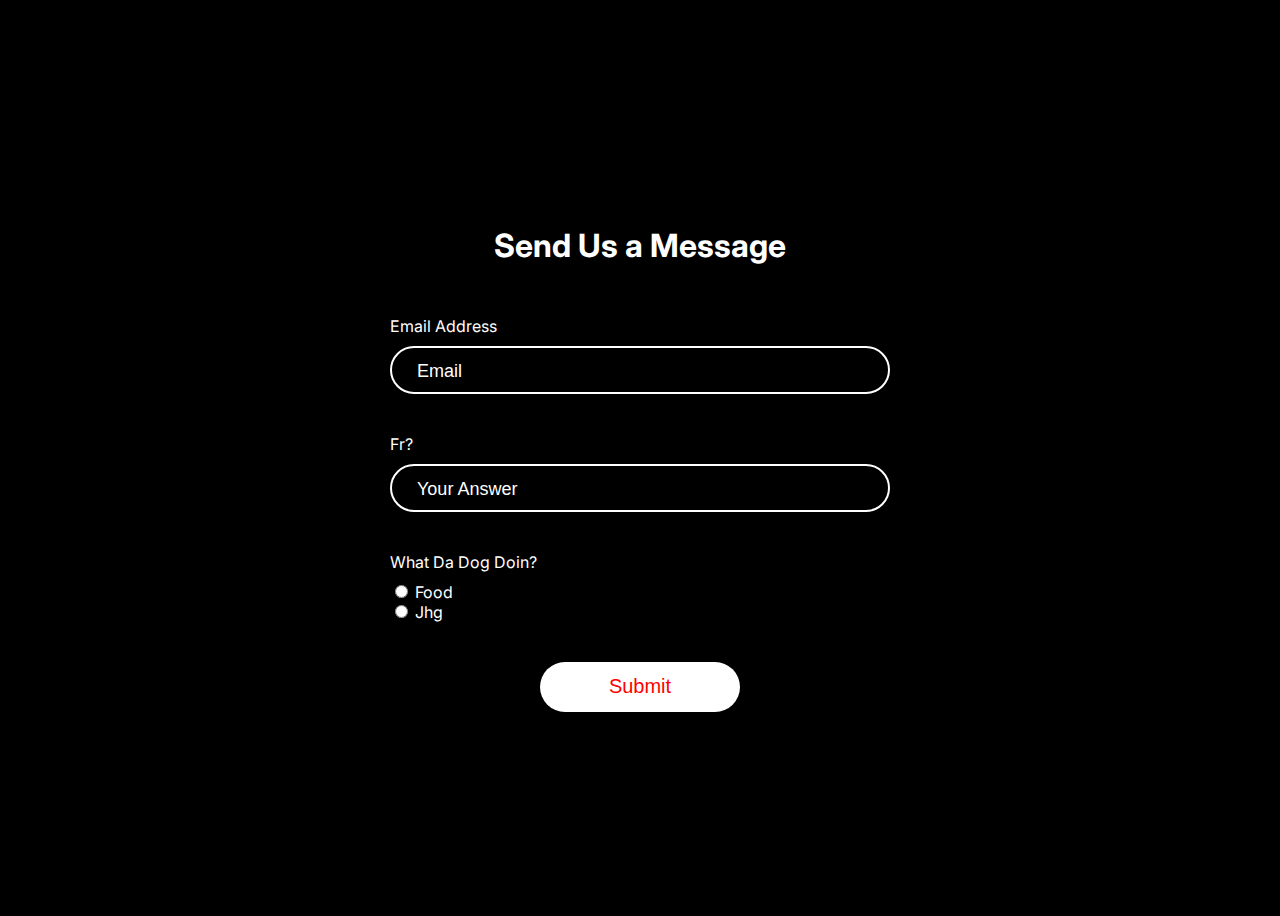
<file: index.html>
<!DOCTYPE html>
<html lang="en">
<head>
    <meta charset="UTF-8">
    <meta http-equiv="X-UA-Compatible" content="IE=edge">
    <meta name="viewport" content="width=device-width, initial-scale=1.0">
    <link rel="stylesheet" href="style.css">
    <title>Document</title>
</head>
<body>
    <script type="text/javascript">var submitted=false;</script>
    <iframe name="hidden_iframe" id="hidden_iframe" style="display:none;" onload="if(submitted) {window.location='done.html';}"></iframe>
    <form action="https://docs.google.com/forms/u/0/d/e/1FAIpQLSfQ0Mqu-IOCZDLRvve6NRsxgIrtzHFVAmD4hW7gdK3VRhNP7A/formResponse" method="post" target="hidden_iframe" onsubmit="submitted=true">

        <div class="main-header">
            <h1>Send Us a Message</h1>
        </div>

        <div class="form-element email-element">
            <span class="input-title">Email Address</span>
            <input type="email" name="emailAddress" placeholder="Email" required class="email">
        </div>

        <div class="form-element">
            <span class="input-title">fr?</span>
            <input type="text" name="entry.1825612639" required placeholder="Your Answer" class="email">
        </div>

        <div class="form-element radio-buttons">
            <span class="input-title">what da dog doin?</span>
            <label for="food">
                <input type="radio" class="checkbox" name="entry.1645752799" id="food" required value="food">
                <span class="input-title">food</span>
            </label>
            <label for="jhg">
                <input type="radio" class="checkbox" name="entry.1645752799" id="jhg" value="jhg">
                <span class="input-title">jhg</span>
            </label>
        </div>

        <div class="main-header">
            <button type="submit" class="submit-btn">Submit</button>
        </div>
    </form>

    <script type="text/javascript">var submitted=false;</script>
    <iframe name="hidden_iframe" id="hidden_iframe" style="display:none;"     
    onload="if(submitted) {window.location='./done.html';}"></iframe>

</body>
</html>
</file>
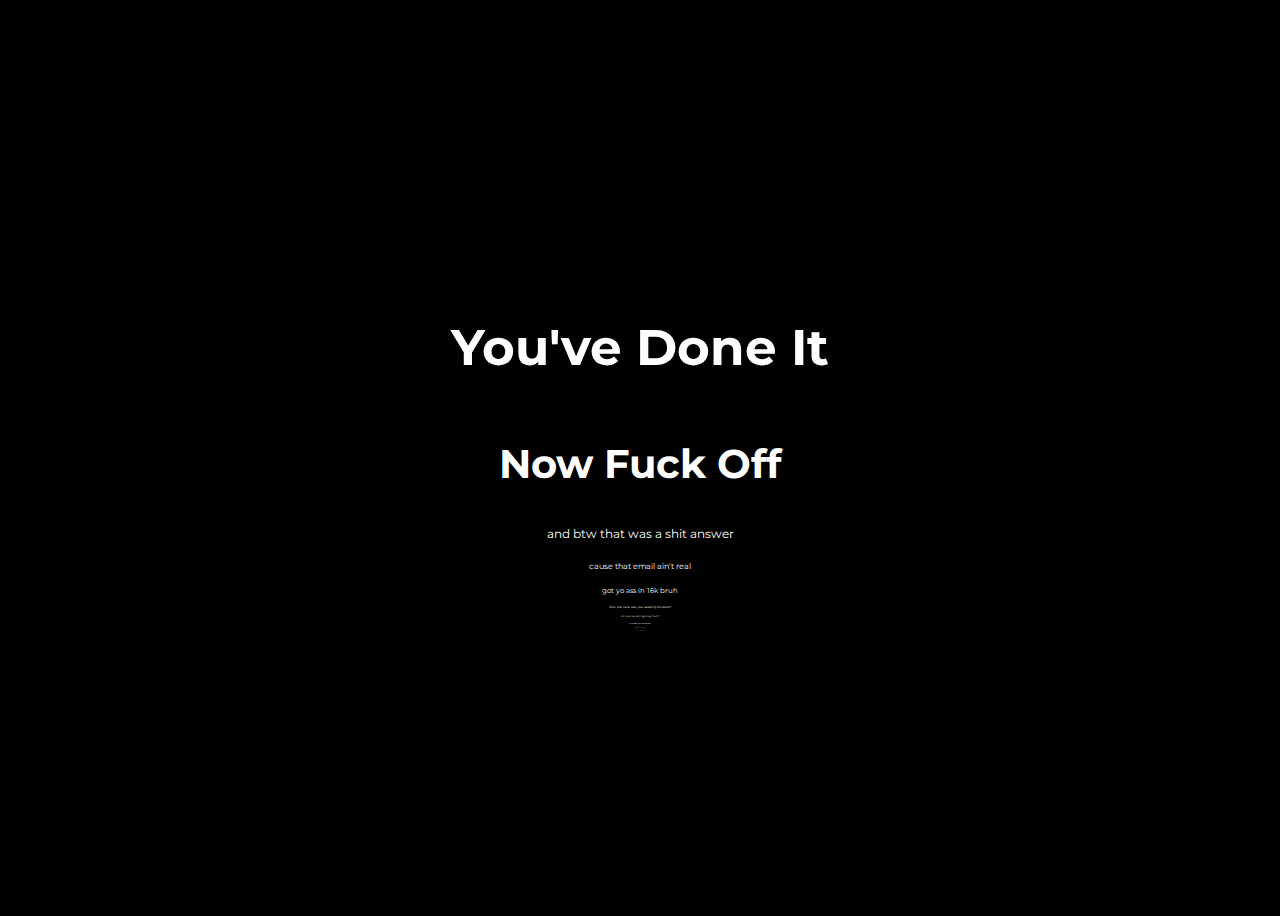
<file: done.html>
<!DOCTYPE html>
<html lang="en">
<head>
    <meta charset="UTF-8">
    <meta http-equiv="X-UA-Compatible" content="IE=edge">
    <meta name="viewport" content="width=device-width, initial-scale=1.0">
    <link rel="stylesheet" href="./done.css">
    <title>Document</title>
</head>
<body>
    <div class="wrapper-div">
        <h1 class="done">you've done it</h1>
        <h1 class="done2">Now fuck off</h1>
        <p class="done3">and btw that was a shit answer</p>
        <p class="done4">cause that email ain't real</p>
        <p class="done5">got yo ass in 16k bruh</p>
        <p class="done6">how the fuck are you reading this bruh?</p>
        <p class="done7">oh you're still going huh?</p>
        <p class="done8">seems like you're desparate</p>
        <p class="done9">well guess what?</p>
        <p class="done10">you can't scroll</p>
        <p class="done11">if you're reading this from inspect element you're soggy wassa bruh?</p>
    </div>
</body>
</html>
</file>
<file: style.css>
@import url('https://fonts.googleapis.com/css2?family=Inter:wght@200;400&display=swap');

* {
    box-sizing: border-box;
}

body {
    font-family: 'Inter';
    height: 100vh;
    background-color: black;
    display: flex;
    align-items: center;
    justify-content: center;
    overflow-x: hidden;
}

.input-title {
    text-transform: capitalize;
}

.main-header {
    display: flex;
    align-items: center;
    justify-content: center;
    color: white;
}

.form-element {
    display: flex;
    flex-direction: column;
    margin-bottom: 40px;
    color: white;
    margin-top: 0;
}

.email-element {
    margin-top: 30px;
}

.form-element span {
    margin-bottom: 10px;
}

.email{
    border: white 2px solid;
    padding: 10px 5px;
    border-radius: 100rem;
    transition: all 500ms ease;
    text-indent: 20px;
    padding-top: 13px;
    font-size: 18px;
    color: rgb(0, 238, 255);
    background-color: black;
    width: 500px;
}

.email:focus {
    outline: none;
    border: rgb(0, 238, 255) 2px solid;
    transition: all 500ms ease;
}

.email::placeholder {
    font-size: 18px;
    color: white;
}

.email:focus::placeholder {
    color: rgb(0, 238, 255);
}


.submit-btn {
    width: 200px;
    height: 50px;
    background-color: white;
    color: red;
    outline: none;
    border-radius: 100rem;
    font-size: 20px;
    display: flex;
    padding-top: 13px;
    justify-content: center;
    text-align: center;
    border-image: none;
    border: none;
    transition: all 500ms ease;
    cursor: pointer;
    font-weight: 500;
}

.submit-btn:hover {
    width: 500px;
    background-color: red;
    color: white;
}
</file>
<file: done.css>
@import url('https://fonts.googleapis.com/css2?family=Montserrat:ital,wght@0,300;1,400&display=swap');


* {
    box-sizing: border-box;
}

body {
    height: 100vh;
    display: flex;
    align-items: center;
    justify-content: center;
    overflow-x: hidden;
    font-family: 'Montserrat';
    background-color: black;
    overflow:hidden;
}

.wrapper-div {
    display: flex;
    align-items: center;
    justify-content: center;
    flex-direction: column;
    color: white;
}

.done {
    font-size: 50px;
    text-transform: capitalize;
}

.done2 {
    font-size: 40px;
    text-transform: capitalize;
}

.done3 {
    font-size: 12px;
}

.done4 {
    font-size: 8px;
}

.done5 {
    font-size: 7px;
}

.done6 {
    font-size: 3px;
}

.done7 {
    font-size: 2.5px;
}

.done8 {
    font-size: 1.75px;
}

.done9 {
    font-size: 1.2px;
}

.done10 {
    font-size: 0.9px;
}

.done11 {
    font-size: 0.1px;
}
</file>
